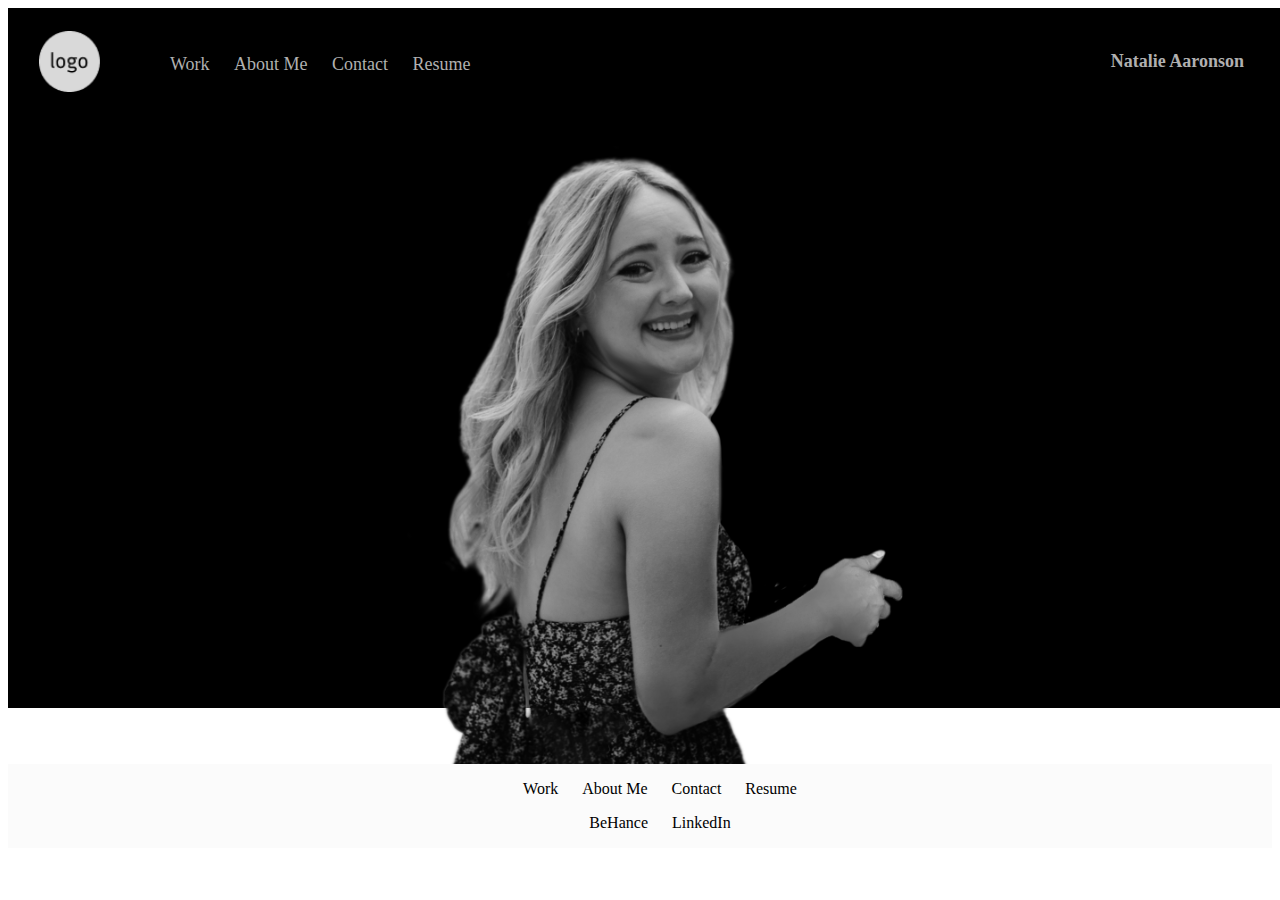
<file: index.html>
<!DOCTYPE html>
<html>
   <head>
       <link rel="stylesheet" href="./CSS/style.css">
       <title></title>
   </head>
   <body>
       <!--Black Box-->
       <div id="blackBox"> </div>
       <!--Navbar-->
       <header class="navigation">
           <div>
               <nav class="inline-block">
                   <ul class="navUl">
                       <!--<li>
                           <img class="inline-block logo" src="../Images/logo placeholder.png">
                       </li>-->
                       <li class="inline-block">Work</li>
                       <li class="inline-block">About Me</li>
                       <li class="inline-block">Contact</li>
                       <li class="inline-block">Resume</li>
                   </ul>
                   <img class="inline-block logo" src="./Images/logo placeholder.png">
                   <!--<ul>
                       <li class="inline-block">BeHance</li>
                       <li class="inline-block">LinkedIn</li>
                   </ul>-->
               </nav>
               <h2 id="fullName">Natalie Aaronson</h2>
           </div>
       </header>
       <!--HeroHeader-->
       <section>
           <img class="heroImg" src="./Images/Mask group.png">
       </section>
       <!--Footer-->
       <footer>
           <ul>
               <li class="inline-block">Work</li>
               <li class="inline-block">About Me</li>
               <li class="inline-block">Contact</li>
               <li class="inline-block">Resume</li>
           </ul>
           <ul>
               <li class="inline-block">BeHance</li>
               <li class="inline-block">LinkedIn</li>
           </ul>
       </footer>
      
   </body>
</html>
</file>
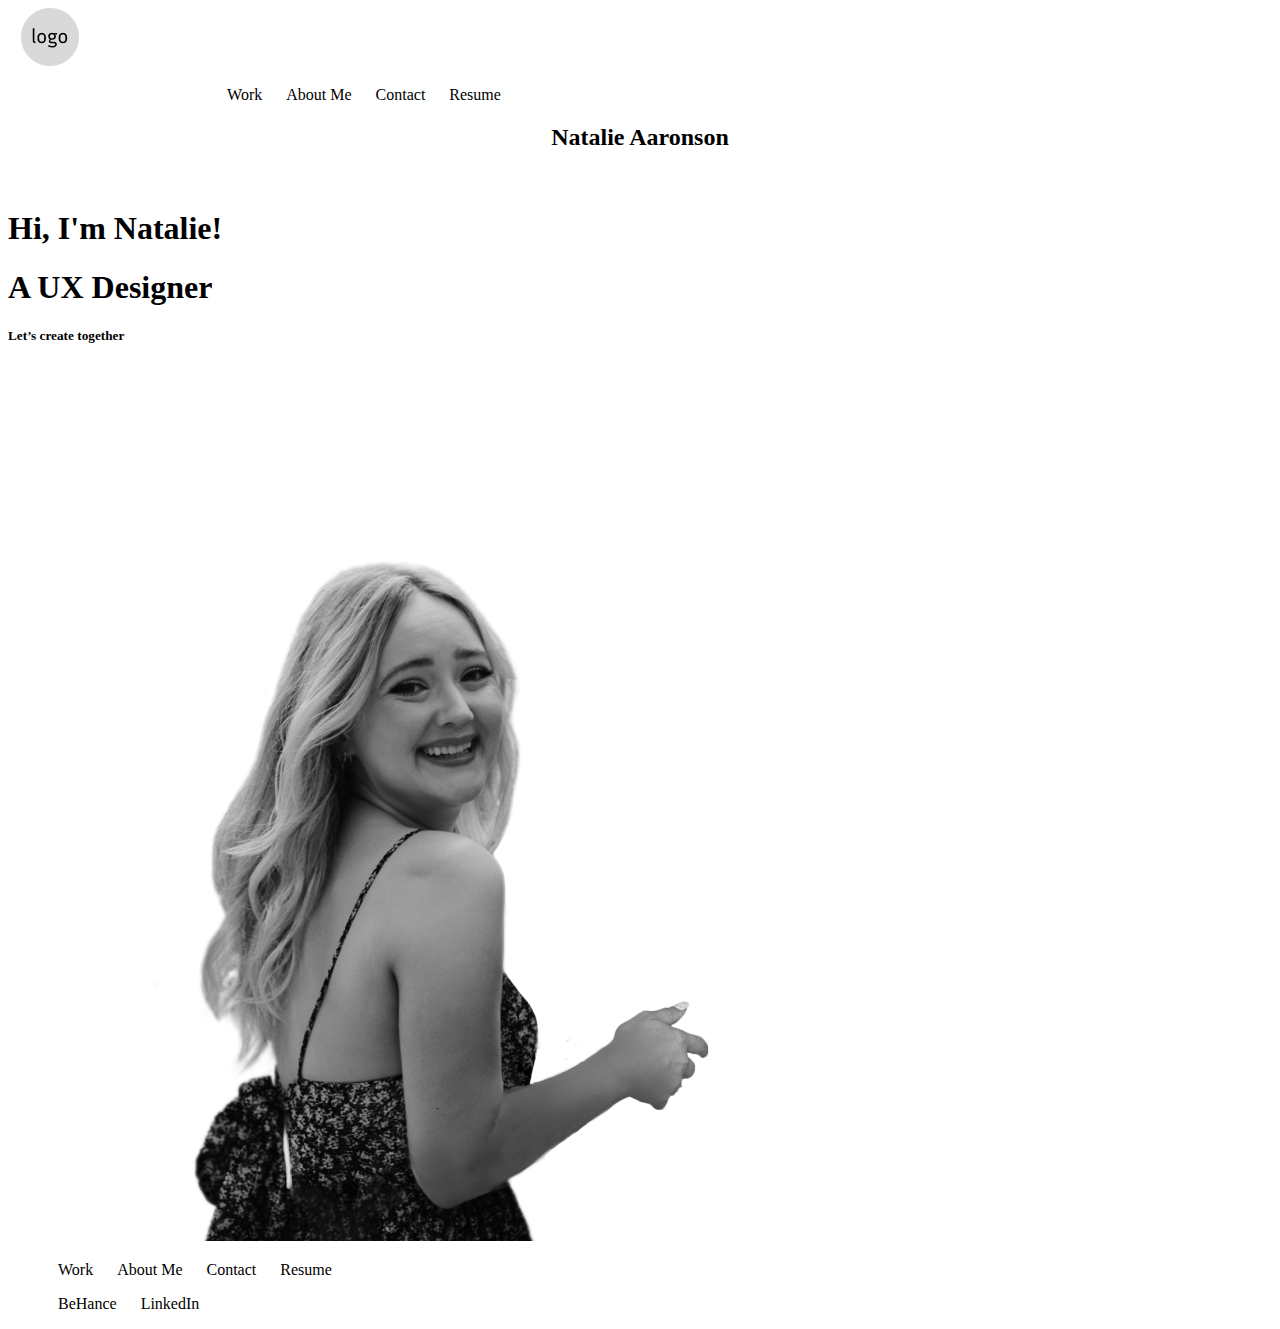
<file: Code/CSS/index.html>
<!DOCTYPE html>
<html>
    <head>
        <link rel="stylesheet" href="style.css">
        <title></title>
    </head>
    <body>
        <!--Navbar-->
        <header class="navigation">
            <div class="inline-block logo">
                <img src="../Images/logo placeholder.png">
                <nav class="inline-block">
                    <ul>
                        <li class="inline-block">Work</li>
                        <li class="inline-block">About Me</li>
                        <li class="inline-block">Contact</li>
                        <li class="inline-block">Resume</li>
                    </ul>
                    <h2>Natalie Aaronson</h2>
                    <!--<ul>
                        <li class="inline-block">BeHance</li>
                        <li class="inline-block">LinkedIn</li>
                    </ul>-->
                </nav>
            </div>
        </header>
        <!--HeroHeader-->
        <section class="heroImg">
            <h1>Hi, I'm Natalie!</h1>
            <h1>A UX Designer</h1>
            <h5>Let’s create together</h5>
            <img src="../Images/CORRECT PIC.png"
        </section>
        <!--Footer-->
        <footer>
            <ul>
                <li class="inline-block">Work</li>
                <li class="inline-block">About Me</li>
                <li class="inline-block">Contact</li>
                <li class="inline-block">Resume</li>
            </ul>
            <ul>
                <li class="inline-block">BeHance</li>
                <li class="inline-block">LinkedIn</li>
            </ul>
        </footer>
        
    </body>
</html>
</file>
<file: CSS/style.css>
/** Back Box */
#blackBox
{
   width:100%;
   height:700px;
   padding: 0px;
   background-color: black;
   position: absolute;
   z-index: -1;
}
 
 
/** Nav */
 
.inline-block {
   display: inline;
   vertical-align: top;
   margin-left: auto;
   margin:10px;
   padding:0;
   list-style:none;
   /* width:525px; */
}
.logo {
   width: 5%;
   padding: 1%;
   position: absolute;
   top: 8px;
   left: 16px;
   font-size: 18px;
}
#fullName {
   position: absolute;
   top: 36px;
   right: 36px;
   font-size: 18px;
   color: #B0B0B0;
}
nav {
   width: 73%;
   padding: 1%;
   color: #B0B0B0;
}
.navUl{
   position: absolute;
   top: 36px;
   left: 120px;
   font-size: 18px;
   color: #B0B0B0;
}
 
/** Hero Header */
 
.heroImg {
   display: block;
   margin-left: auto;
   margin-right: auto;
   padding-top: 120px;
   width: 540px;
   height: auto;
}
.content{
   width: 1300px;
   margin: 0 auto;
}
#intro{
   color: white;
   position: absolute;
   top: 50%;
   width: 100%;
   text-align: center;
   font-size: 18px;
}
#ux{
   color: white;
   position: absolute;
   top: 50%;
   width: 100%;
   text-align: center;
   font-size: 18px;
}
#draw{
   color: white;
   position: absolute;
   top: 50%;
   width: 100%;
   text-align: center;
   font-size: 18px;
}
 
 
footer {
 vertical-align: bottom;
 display: inline-block;
 left: 0;
 bottom: 0;
 width: 100%;
 background-color: #FBFBFB;
 color: black;
 text-align: center;
}
</file>
<file: Code/CSS/style.css>
/** Nav */

.inline-block {
    display: inline;
    vertical-align: top;
    margin-left: auto;
    margin:10px;
    padding:0;
    list-style:none;
    //*width:525px;*/
}
.logo {
    width: 23%;
    padding: 1%;
    padding-top: 100px;
    text-align: center;
    margin-left: auto;
}
h2{
    margin-right: auto;
}
nav {
    width: 73%;
    padding: 1%;
}
ul{
    width: 50%;
    margin-right: auto;
}

/** Hero Header */

heroImg {
    height: 300px;
    padding: 10px;
}
.content{
    width: 500px;
    margin: 0 auto;
}

/** Footer */

.footer {
  vertical-align: bottom;
  display: inline-block;
  position: fixed;
  left: 0;
  bottom: 0;
  width: 100%;
  background-color: #FBFBFB;
  color: black;
  text-align: center;
}
</file>
